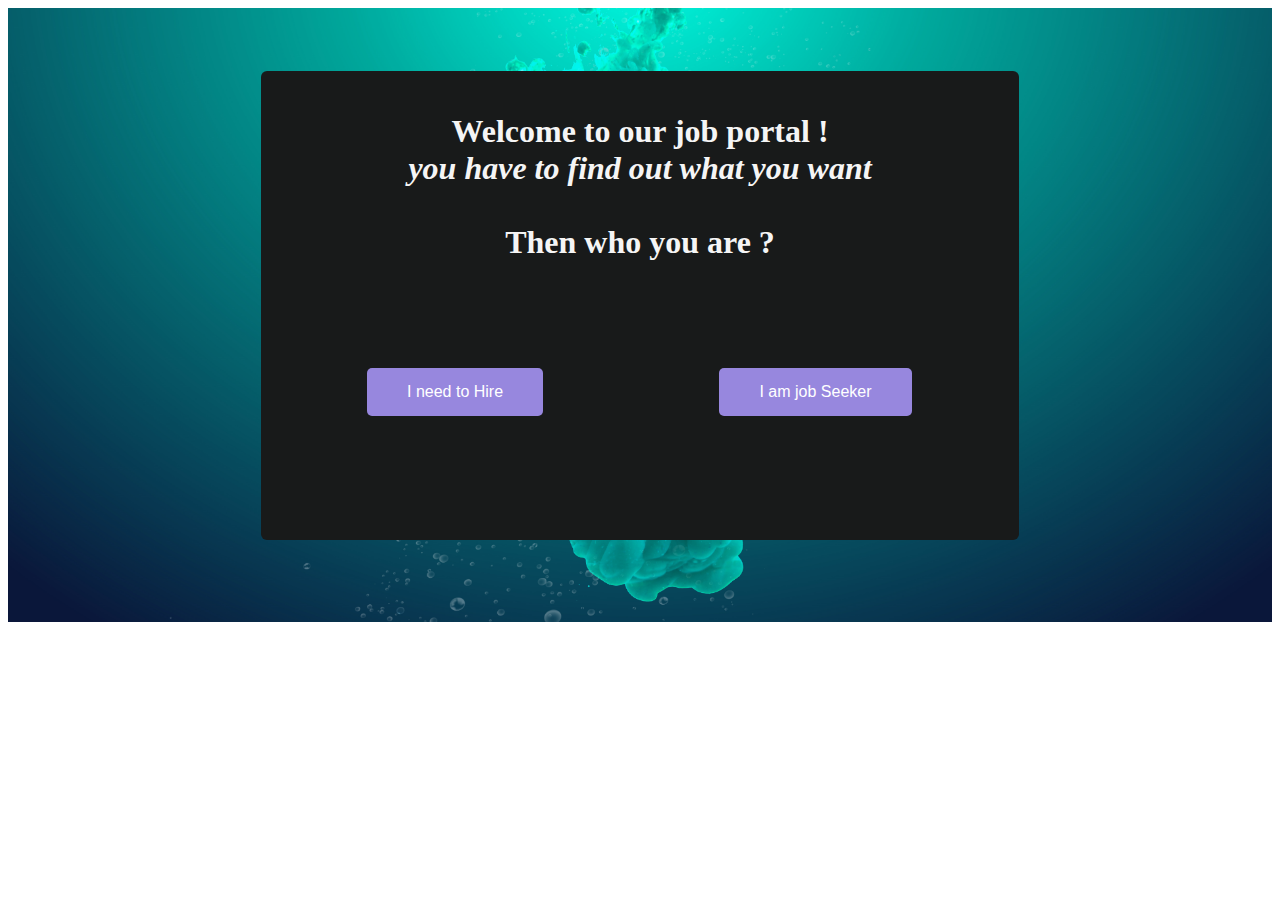
<file: recurt/index.html>
<!DOCTYPE html>
<html>

<head>
    <title>Recuirtment System</title>

    <link rel="stylesheet" href="CSS/style.css">
</head>

<body>
    <div class="bg">
        <div class="base">

            <h1 class="clr">
                <b>Welcome to our job portal ! </b><br>
                <i>you have to find out what you want</i><br><br> Then who you are ?
            </h1>

            <a href="cmplogin.html">
                <button class="ibtn">I need to Hire</button></a>
            <a href="emplogin.html">
                <button class="ibtn">I am job Seeker</button></a>
            <br><br/>
        </div>
        <br/>
    </div>
</body>

</html>
</file>
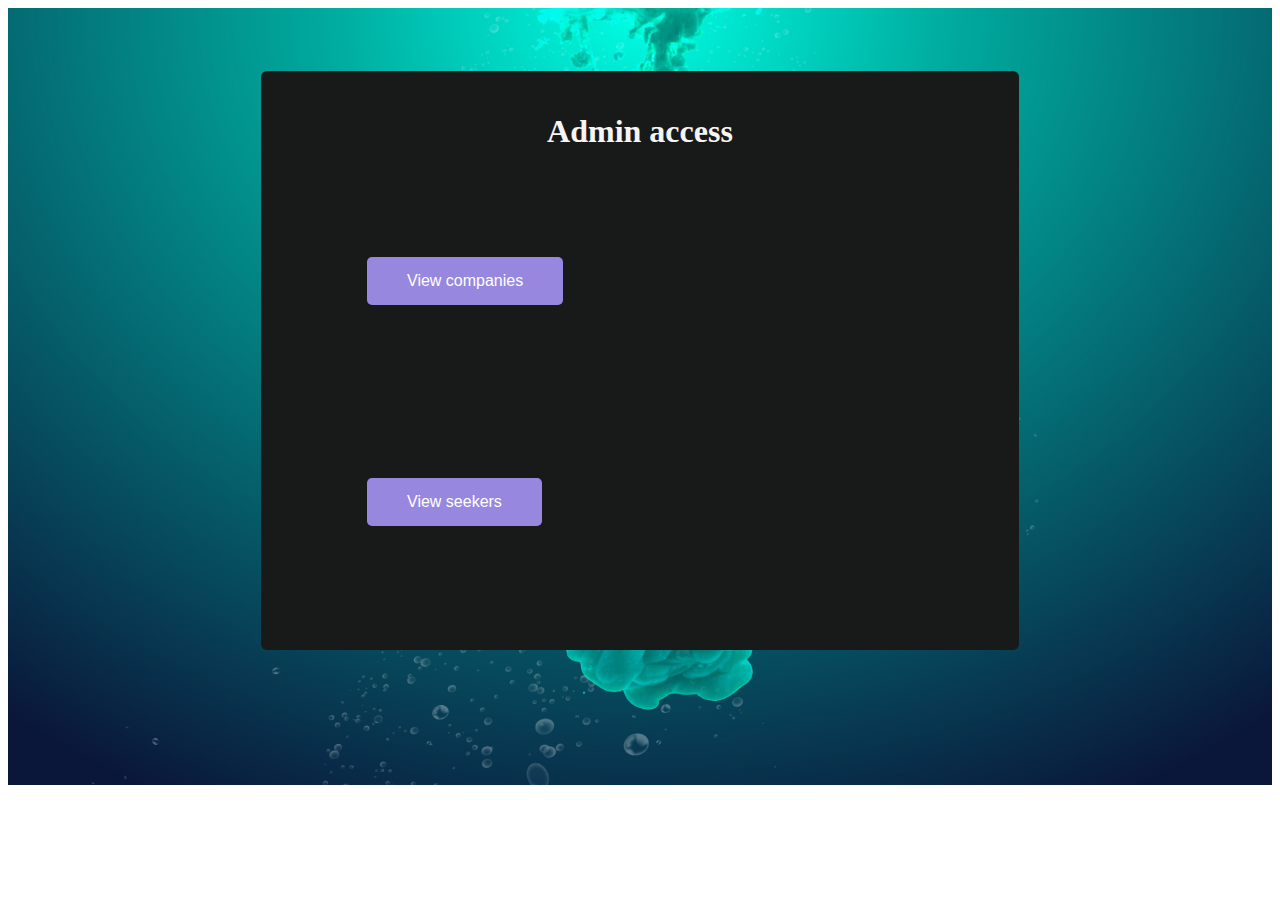
<file: recurt/admin.html>
<!DOCTYPE html>
<html>

<head>
    <title>Admin System</title>

    <link rel="stylesheet" href="CSS/style.css">
</head>

<body>
    <div class="bg">
        <div class="base">
            
                <h1 class="clr">Admin access</h1>
            
            <a href="cadminview.php">
                <button class="ibtn">View companies </button></a>
            <a href="eadminview.php">
                <button class="ibtn">View seekers </button></a>
<br><br/>
        </div>
<br><br/>
<br><br/>

    </div>
</body>

</html>
</file>
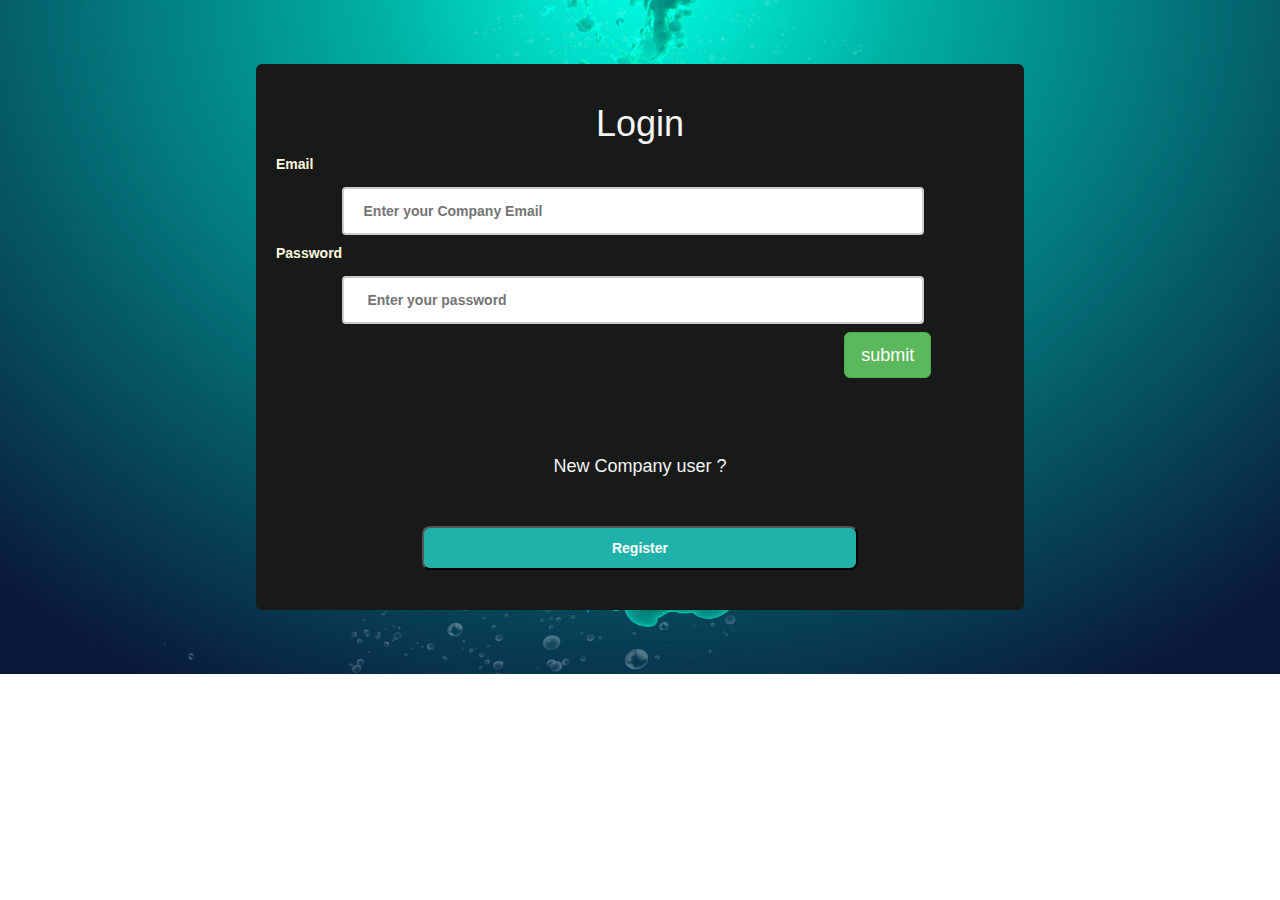
<file: recurt/cmplogin.html>
<!DOCTYPE html>
<html>

<head>
    <title>Company Login</title>

    <!-- Latest compiled and minified CSS -->
    <link rel="stylesheet" href="https://maxcdn.bootstrapcdn.com/bootstrap/3.4.1/css/bootstrap.min.css">

    <!-- jQuery library -->
    <script src="https://ajax.googleapis.com/ajax/libs/jquery/3.5.1/jquery.min.js"></script>

    <!-- Latest compiled JavaScript -->
    <script src="https://maxcdn.bootstrapcdn.com/bootstrap/3.4.1/js/bootstrap.min.js"></script>

    <link rel="stylesheet" href="CSS/style.css">

</head>

<body>
    <div class="bg">
        <div class="base">
            <form action="clogin.php" method="POST">

                <h1 class="clr">Login</h1>

                <label>Email</label>
                <input type="email" name="email" required placeholder="Enter your Company Email">

                <label>Password</label>
                <input type="password" name="password" required placeholder=" Enter your password ">

                <div class="form-group ">
                    <div class="logbtn ">
                        <button class="btn btn-success btn-lg float-right " type="submit" name="submit"> 
                 submit  
             </button>
                    </div>
                </div><br><br><br><br><br>
            </form>


            <h4 class="ubtn">New Company user ?</h4>
            <br><br>
            <a href="cmpreg.html ">
                <button class="regbtn ">Register</button></a><br><br>
        </div>
    </div>
</body>

</html>
</file>
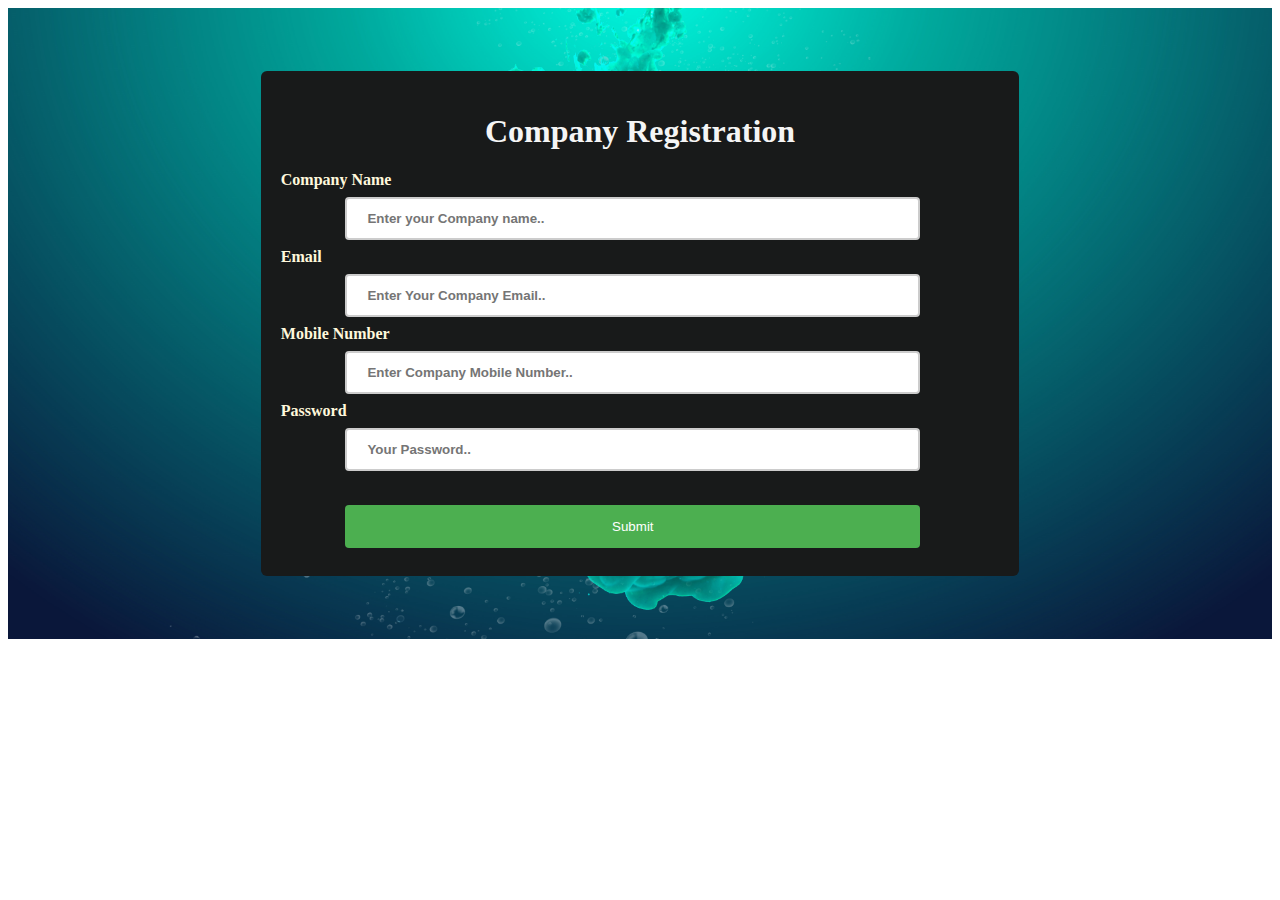
<file: recurt/cmpreg.html>
<!DOCTYPE html>
<html>

<head>
    <title>Company Registration</title>

    <link rel="stylesheet" href="CSS/style.css">

</head>

<body>

    <div class="bg">
        <div class="base">
            <form action="cmpinsert.php" method="post">

                <h1 class="clr">Company Registration</h1>

                <label>Company Name</label><br>
                <input type="text" name="name" required placeholder="Enter your Company name.."><br>


                <label>Email</label><br>
                <input type="Email" name="email" required placeholder="Enter Your Company Email.."><br>

                <label>Mobile Number</label><br>
                <input type="text"  name="number" required maxlength="10" placeholder="Enter Company Mobile Number.."><br>


                <label>Password</label><br>
                <input type="password" name="password" required placeholder="Your Password.."><br><br>

                <input type="submit" value="Submit" name="submit">
            </form>
        </div>
</body>

</html>
</file>
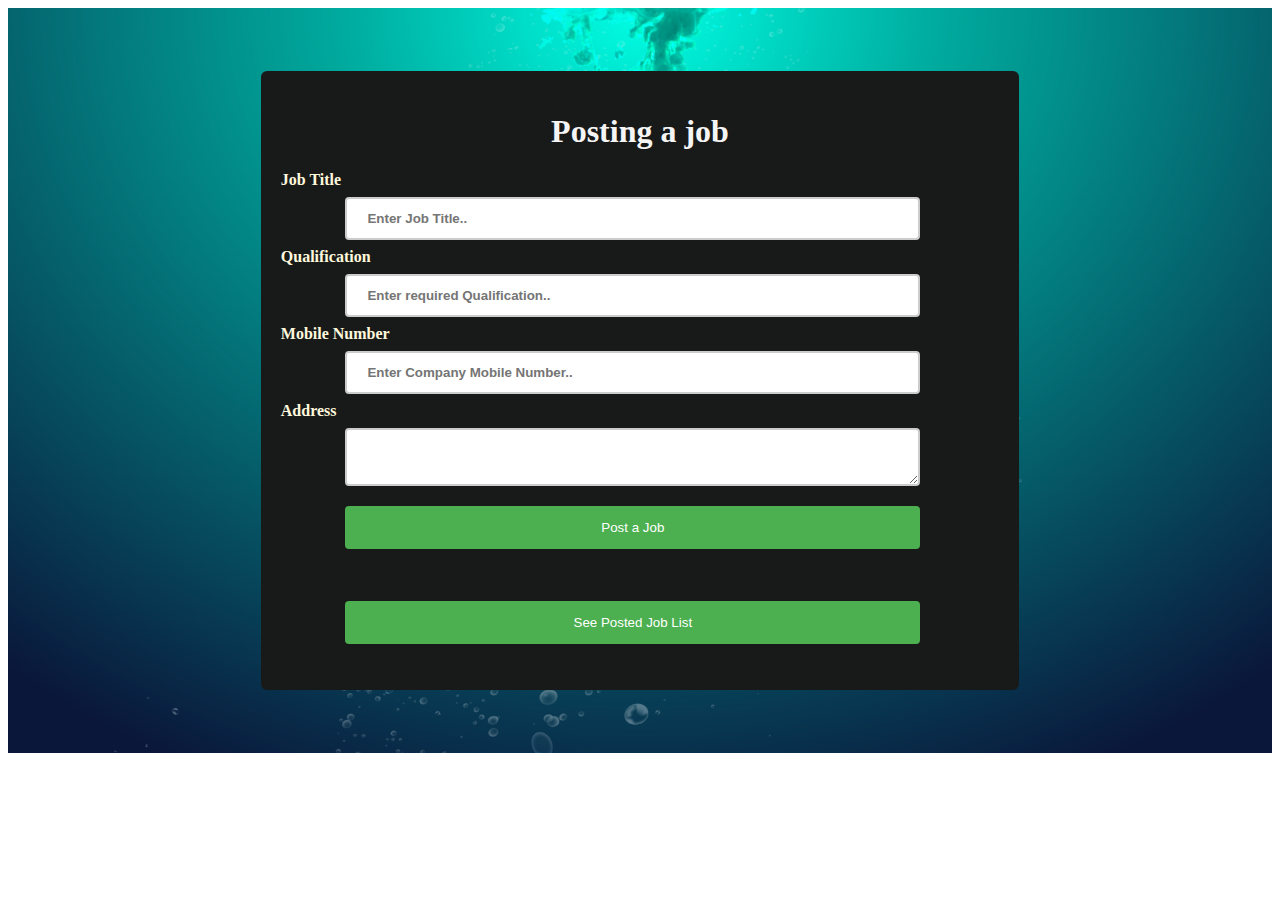
<file: recurt/cpost.html>
<!DOCTYPE html>
<html>

<head>
    <title>Recuirtment System</title>

    <link rel="stylesheet" href="CSS/style.css">
</head>

<body>
    <div class="bg">
        <div class="base">
            <form action="jinsert.php" method="post">
                <h1 class="clr">Posting a job</h1>

                <label>Job Title</label><br>
                <input type="text" name="title" required placeholder="Enter Job Title.."><br>

                <label>Qualification</label><br>
                <input type="text" name="qual" required placeholder="Enter required Qualification.."><br>

                <label>Mobile Number</label><br>
                <input type="text" name="number" required maxlength="10" placeholder="Enter Company Mobile Number.."><br>

                <label>Address</label><br>
                <textarea name="address"></textarea>
                <input type="submit" value="Post a Job" name="post">
            </form><br><br/>
            <a href="viewjob.php">
            <input type="submit" name="posted" value="See Posted Job List"></a>
            <br><br/>
        </div>
    </div>
</body>

</html>
</file>
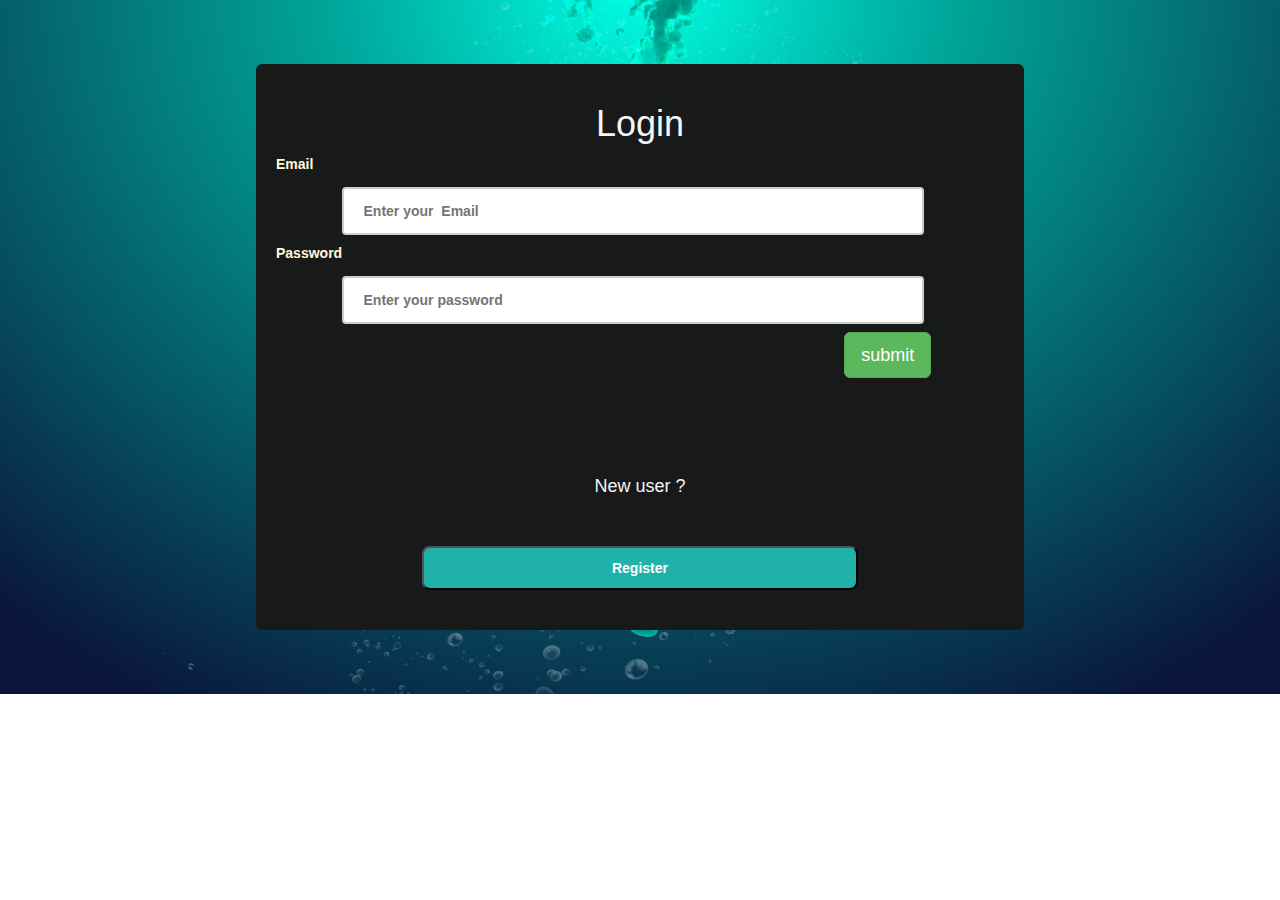
<file: recurt/emplogin.html>
<!DOCTYPE html>
<html>

<head>
    <title>Employee Login</title>

    <!-- Latest compiled and minified CSS -->
    <link rel="stylesheet" href="https://maxcdn.bootstrapcdn.com/bootstrap/3.4.1/css/bootstrap.min.css">

    <!-- jQuery library -->
    <script src="https://ajax.googleapis.com/ajax/libs/jquery/3.5.1/jquery.min.js"></script>

    <!-- Latest compiled JavaScript -->
    <script src="https://maxcdn.bootstrapcdn.com/bootstrap/3.4.1/js/bootstrap.min.js"></script>

    <link rel="stylesheet" href="CSS/style.css">

</head>

<body>
    <div class="bg">
        <div class="base">
            <form action="elogin.php" method="post">

                    <h1 class="clr">Login</h1>
                <label>Email</label>
                <input type="email" name="email" placeholder="Enter your  Email">

                <label>Password</label>
                <input type="password" name="password" placeholder="Enter your password"><br>

                <div class="form-group">
                    <div class="logbtn">
                        <button class="btn btn-success btn-lg float-right" type="submit" name="submit"> 
                 submit  
            </button>
                    </div>
                </div><br><br><br><br><br><br>
            </form>



            <h4 class="ubtn">New user ?</h4>
            <br><br>
            <a href="empreg.html">
                <button class="regbtn">Register</button></a><br><br>
        </div>
    </div>
</body>

</html>
</file>
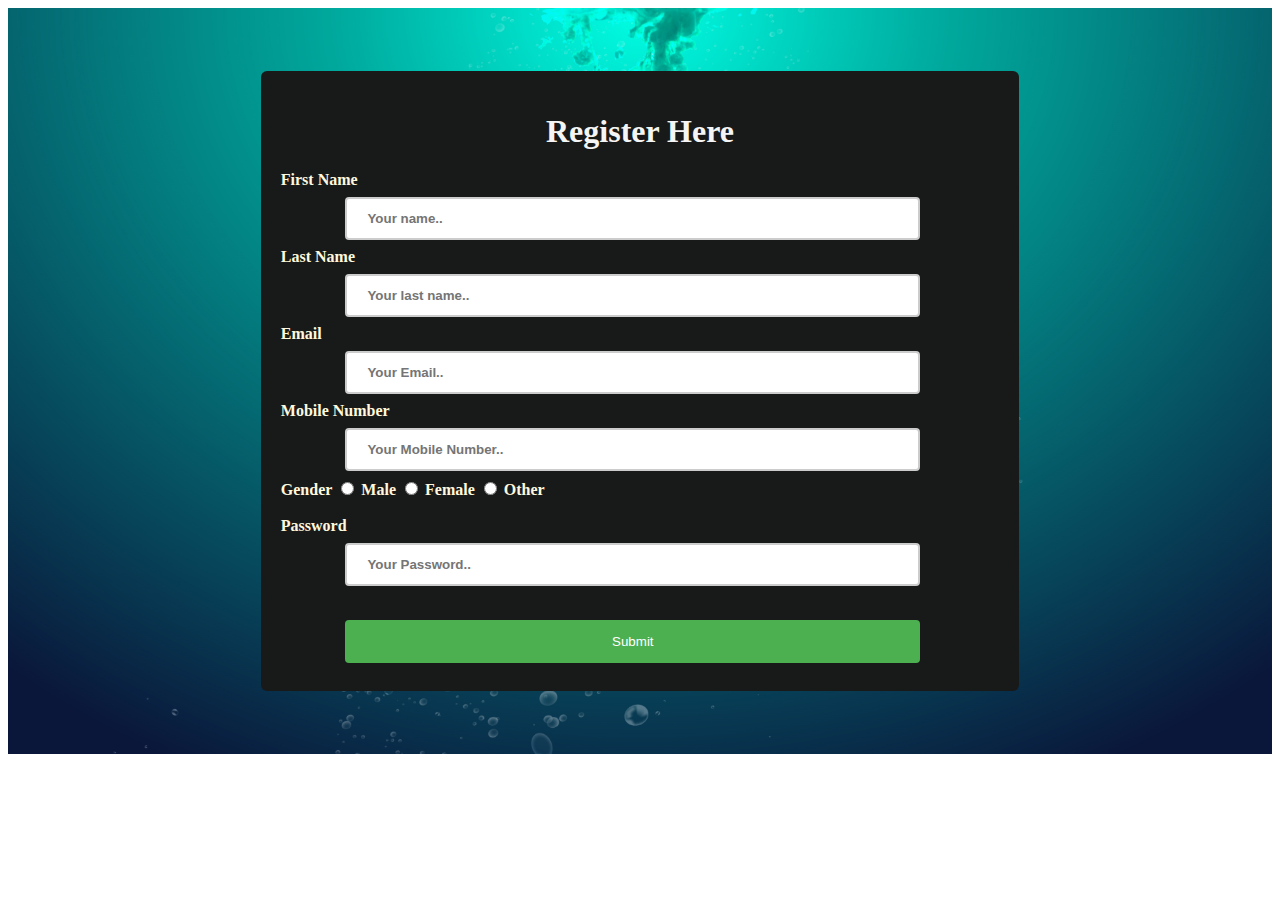
<file: recurt/empreg.html>
<!DOCTYPE html>
<html>

<head>
    <title>Employee Registration</title>

    <link rel="stylesheet" href="CSS/style.css">

</head>

<body>

    <div class="bg">
        <div class="base">
            <form action="einsert.php" method="post">

                <center>
                    <h1 class="clr">Register Here</h1>
                </center>


                <label>First Name</label><br>
                <input type="text" name="firstName" required placeholder="Your name.."><br>

                <label>Last Name</label><br>
                <input type="text" name="lastName" placeholder="Your last name.."><br>

                <label>Email</label><br>
                <input type="email" name="email" required placeholder="Your Email.."><br>

                <label for="mnum">Mobile Number</label><br>
                <input type="text" name="number" required maxlength="10" placeholder="Your Mobile Number.."><br>

                <label>Gender</label>
                <input type="radio" name="gender" value="Male">
                <label for="male">Male</label>
                <input type="radio" name="gender" value="Female">
                <label for="female">Female</label>
                <input type="radio" id="other" name="gender" value="Other">
                <label for="other">Other</label><br><br>

                <label>Password</label><br>
                <input type="password" name="password" required placeholder="Your Password.."><br><br>

                <input type="submit" value="Submit" name="submit">
            </form>
        </div>
    </div>
</body>

</html>
</file>
<file: recurt/CSS/style.css>
.bg {
    width: 100%;
    height: 100%;
    background-image: url(img/bg.png);
    background-position: center;
    background-size: cover;
    position: relative;
    overflow: hidden;
}

.base {
    margin: 5% 20%;
    border-radius: 6px;
    background-color: #181A1A;
    padding: 20px;
}

.clr {
    color: whitesmoke;
    text-align: center;
}

.ibtn {
    background-color: rgb(151, 135, 222);
    color: white;
    border: none;
    padding: 15px 40px;
    text-align: center;
    text-decoration: none;
    display: inline-block;
    font-size: 16px;
    border-radius: 5px;
    margin: 12%;
    cursor: pointer;
}

.ubtn {
    color: whitesmoke;
    text-align: center;
}

.regbtn {
    padding: 10px;
    color: white;
    width: 60%;
    margin-left: 20%;
    border-radius: 8px;
    font-weight: bold;
    background-color: lightseagreen;
}

.logbtn {
    float: right;
    margin-right: 10%;
}

label {
    font-weight: bold;
    color: cornsilk;
}

input[type=text],
[type=Email],
[type=password],
textarea,
select {
    width: 80%;
    padding: 12px 20px;
    margin: 8px 9%;
    display: inline-block;
    border: 2px solid #ccc;
    font-weight: bold;
    border-radius: 4px;
    box-sizing: border-box;
}

input[type=submit] {
    width: 80%;
    background-color: #4CAF50;
    color: white;
    padding: 14px 20px;
    margin: 8px 9%;
    border: none;
    border-radius: 4px;
    cursor: pointer;
}

input[type=submit]:hover {
    background-color: #45a049;
}

.vbtn{
    width: 80%;
    color: white;
    padding: 14px 20px;
    margin: 8px 9%;
    border: none;
    border-radius: 4px;
    cursor: pointer;
}

input[type=button]{
    width: 80%;
    padding: 12px 20px;
    margin: 8px 9%;
    display: inline-block;
    border: 2px solid #ccc;
    font-weight: bold;
    border-radius: 4px;
    box-sizing: border-box;
}

.editprof{
    font-style: 20px;
    padding: 14px 12px;
    border: none;
    text-decoration: none;
    cursor: pointer;
    color: green;
    margin-left: 80%;
    background-color: lightblue;
    border-radius: 10px;
}
.search{
    font-style: 20px;
    padding: 14px 30px;
    border: none;
    text-decoration: none;
    cursor: pointer;
    color: red;
    margin-left: 73%;
    background-color: white;
    border-radius: 10px;

}
.lout{
    margin-left: 26%;
    margin-right: 24%;
    text-align: center;
    cursor: pointer;
    font-style: 20px;
    padding: 14px 140px;
    border: none;
    text-decoration: none;
    color: red;
    background-color: lightblue;
    border-radius: 10px;
}
</file>
